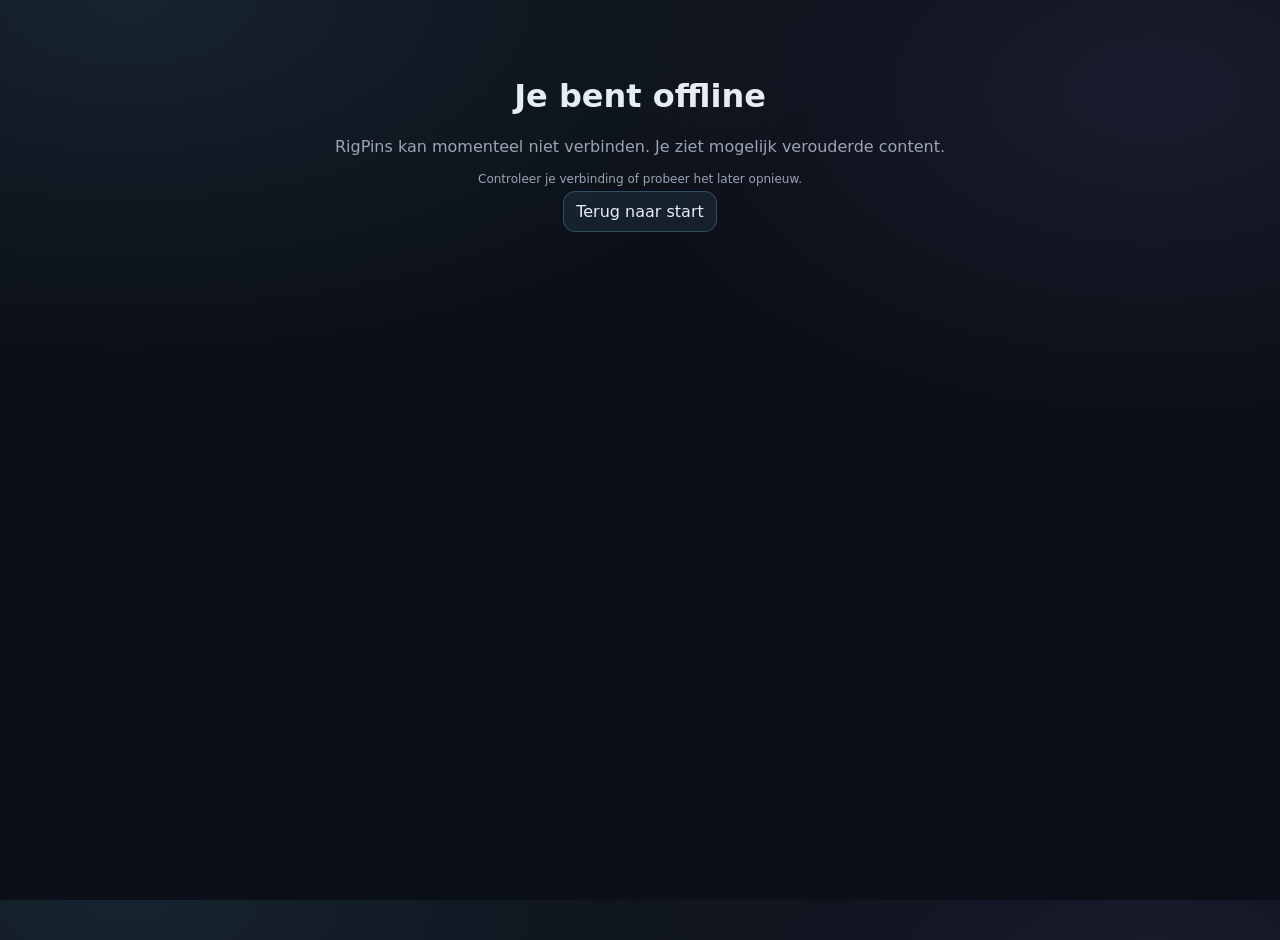
<file: offline.html>
<!doctype html>
<html lang="nl">
<head>
  <meta charset="utf-8" />
  <meta name="viewport" content="width=device-width,initial-scale=1" />
  <title>Offline — RigPins</title>
  <link rel="stylesheet" href="/styles.css">
</head>
<body>
  <main class="wrap" style="max-width:720px;margin:40px auto;text-align:center;">
    <h1>Je bent offline</h1>
    <p class="muted">RigPins kan momenteel niet verbinden. Je ziet mogelijk verouderde content.</p>
    <p class="tiny muted">Controleer je verbinding of probeer het later opnieuw.</p>
    <p><a href="/" class="btn">Terug naar start</a></p>
  </main>
</body>
</html>
</file>
<file: styles.css>
:root{
  --bg:#0b0f17;
  --card:#101827;
  --muted:#9aa4b2;
  --text:#e7edf5;
  --line:rgba(255,255,255,.08);
  --accent:#7dd3fc;
  --radius:16px;
}

*{box-sizing:border-box}
html,body{height:100%}
body{
  margin:0;
  font-family: ui-sans-serif, system-ui, -apple-system, Segoe UI, Roboto, Arial;
  background:
    radial-gradient(1200px 600px at 10% 0%, rgba(125,211,252,.10), transparent 60%),
    radial-gradient(1000px 600px at 90% 10%, rgba(167,139,250,.10), transparent 55%),
    var(--bg);
  color:var(--text);
}

.topbar{
  position:sticky; top:0; z-index:50;
  background:rgba(11,15,23,.85);
  backdrop-filter: blur(10px);
  border-bottom:1px solid var(--line);
  padding:14px 16px;
  display:flex;
  gap:14px;
  align-items:center;
  justify-content:space-between;
}

.brand{display:flex; align-items:center; gap:10px; min-width:200px}
.logo{font-size:18px}
.brand-text{display:flex; flex-direction:column; line-height:1.1}
.name{font-weight:900; letter-spacing:.2px}
.tagline{color:var(--muted); font-size:12px}

.controls{display:flex; gap:10px; align-items:center; flex-wrap:wrap; justify-content:flex-end}
.search{
  width:min(52vw, 460px);
  padding:10px 12px;
  border-radius:12px;
  border:1px solid var(--line);
  background:rgba(255,255,255,.04);
  color:var(--text);
  outline:none;
}
.search::placeholder{color:rgba(154,164,178,.7)}
.select{
  padding:10px 12px;
  border-radius:12px;
  border:1px solid var(--line);
  background:rgba(255,255,255,.04);
  color:var(--text);
  outline:none;
}

.wrap{max-width:1200px; margin:0 auto; padding:16px}
/* leave space for bottom nav on small screens */
.wrap{padding-bottom:96px}

.notice{
  display:flex; align-items:center; gap:10px;
  padding:10px 12px;
  border:1px solid var(--line);
  border-radius:14px;
  background:rgba(255,255,255,.03);
  color:rgba(231,237,245,.9);
  font-size:13px;
}
.notice .dot{
  width:8px; height:8px; border-radius:50%;
  background:rgba(125,211,252,.9);
  box-shadow: 0 0 18px rgba(125,211,252,.5);
}

.ad-slot{
  margin:14px 0 18px;
  border:1px dashed rgba(255,255,255,.12);
  border-radius:var(--radius);
  background:linear-gradient(180deg, rgba(255,255,255,.02), rgba(255,255,255,.01));
  overflow:hidden;
}
.ad-inner{
  padding:12px 14px;
  color:rgba(231,237,245,.78);
  font-size:13px;
  text-align:center;
  display:flex; flex-direction:column; gap:8px; align-items:center; justify-content:center;
}

.ad-meta{width:100%; display:flex; justify-content:flex-end}
.ad-chip{font-size:11px; padding:4px 8px; border-radius:999px; background:rgba(125,211,252,.06); color:var(--accent); border:1px solid rgba(125,211,252,.12)}
.ad-content{color:var(--muted); font-size:13px}

/* In-grid ad card matching pin look but visually distinct */
.ad-pin{break-inside:avoid; margin:0 0 14px; border-radius:var(--radius); overflow:hidden}
.ad-pin .ad-card{background:linear-gradient(180deg, rgba(255,255,255,.02), rgba(255,255,255,.01)); padding:8px; display:flex; flex-direction:column; gap:8px}
.ad-pin .ad-art{height:160px; background:linear-gradient(90deg, rgba(125,211,252,.06), rgba(167,139,250,.04)); border-radius:12px}
.ad-pin .ad-label{font-size:12px; color:var(--accent); font-weight:700}
.ad-pin .ad-cta{margin-top:6px; align-self:flex-start; padding:8px 10px; border-radius:10px; background:rgba(125,211,252,.08); color:var(--text); border:1px solid rgba(125,211,252,.12)}

/* Make sure ads aren't intrusive on small viewports */
@media (max-width:520px){
  .ad-inner{padding:10px}
  .ad-pin .ad-art{height:140px}
}

.grid{
  column-count: 4;
  column-gap: 14px;
  margin-top:14px;
}
@media (max-width: 1100px){ .grid{column-count:3} }
@media (max-width: 820px){ .grid{column-count:2} .search{width:55vw} }
@media (max-width: 520px){ .grid{column-count:1} .controls{width:100%;} .search{width:100%} }

.pin{
  break-inside: avoid;
  margin:0 0 14px;
  border:1px solid var(--line);
  border-radius:var(--radius);
  background:rgba(16,24,39,.8);
  overflow:hidden;
  box-shadow: 0 10px 30px rgba(0,0,0,.25);
  cursor:pointer;
  transition: transform .15s ease, border-color .15s ease;
}
.pin:hover{transform: translateY(-2px); border-color: rgba(125,211,252,.35)}
.pin img{width:100%; height:auto; display:block}
.pin .meta{padding:10px 12px 12px}
.pin .title{font-weight:800; font-size:14px; margin:0 0 6px}
.pin .sub{color:var(--muted); font-size:12px; margin:0; line-height:1.35}
.kicker{
  font-size:12px;
  color:rgba(125,211,252,.9);
  margin-bottom:6px;
  font-weight:700;
  letter-spacing:.2px;
}

.tags{display:flex; flex-wrap:wrap; gap:6px; margin-top:10px}
.tag{
  font-size:11px;
  padding:5px 8px;
  border-radius:999px;
  border:1px solid var(--line);
  background:rgba(255,255,255,.03);
  color:rgba(231,237,245,.88);
}

.modal{position:fixed; inset:0; display:none}
.modal[aria-hidden="false"]{display:block}
.modal-backdrop{position:absolute; inset:0; background:rgba(0,0,0,.55)}
.modal-card{
  position:relative;
  max-width:1000px;
  margin:6vh auto;
  border:1px solid var(--line);
  border-radius:20px;
  background:rgba(16,24,39,.92);
  backdrop-filter: blur(10px);
  overflow:hidden;
  width: calc(100% - 24px);
}
.modal-close{
  position:absolute; top:10px; right:10px;
  border:1px solid var(--line);
  background:rgba(255,255,255,.05);
  color:var(--text);
  width:36px; height:36px;
  border-radius:12px;
  cursor:pointer;
}
.modal-body{display:grid; grid-template-columns: 1.2fr .8fr}
@media (max-width: 900px){ .modal-body{grid-template-columns:1fr} }
.modal-media{background:rgba(0,0,0,.2)}
.modal-media img{width:100%; height:auto; display:block}
.modal-info{padding:16px 16px 18px}
.modal-info h2{margin:0 0 6px}
.muted{color:var(--muted)}
.tiny{font-size:12px; margin-top:14px}
.gear{margin:8px 0 0; padding-left:18px}
.gear li{margin:6px 0}

.actions{display:flex; gap:10px; margin-top:12px; flex-wrap:wrap}
.btn{
  padding:10px 12px;
  border-radius:12px;
  border:1px solid rgba(125,211,252,.25);
  background:rgba(125,211,252,.08);
  color:var(--text);
  text-decoration:none;
  cursor:pointer;
}
.btn-ghost{
  border:1px solid var(--line);
  background:rgba(255,255,255,.04);
}

/* App-like UI additions */
.hamburger{
  background:transparent; border:1px solid var(--line); color:var(--text);
  padding:8px 10px; border-radius:10px; cursor:pointer; font-size:18px;
}
.profile-btn{display:inline-flex; align-items:center}

.fab{
  position:fixed; right:18px; bottom:78px; z-index:90;
  width:56px; height:56px; border-radius:50%;
  background:linear-gradient(180deg,var(--accent),#5cc8ff);
  color:#06121a; border:none; font-size:28px; display:inline-flex;
  align-items:center; justify-content:center; box-shadow:0 12px 30px rgba(11,15,23,.5);
  cursor:pointer; transition:transform .12s ease, box-shadow .12s ease;
}
.fab:active{transform:scale(.98)}

.bottom-nav{
  position:fixed; left:12px; right:12px; bottom:12px; height:56px;
  background:rgba(11,15,23,.92); border-radius:14px; display:flex;
  gap:6px; align-items:center; justify-content:space-around; z-index:80;
  border:1px solid var(--line); padding:6px 12px;
  box-shadow: 0 8px 30px rgba(0,0,0,.35);
}
.bottom-nav .nav-item{
  flex:1; background:transparent; color:var(--muted); border:none; padding:8px 6px;
  border-radius:10px; cursor:pointer; font-weight:700;
}
.bottom-nav .nav-item.active{ background:rgba(125,211,252,.08); color:var(--text) }

@media (min-width:900px){
  .fab{display:none}
  .bottom-nav{display:none}
}
</file>
